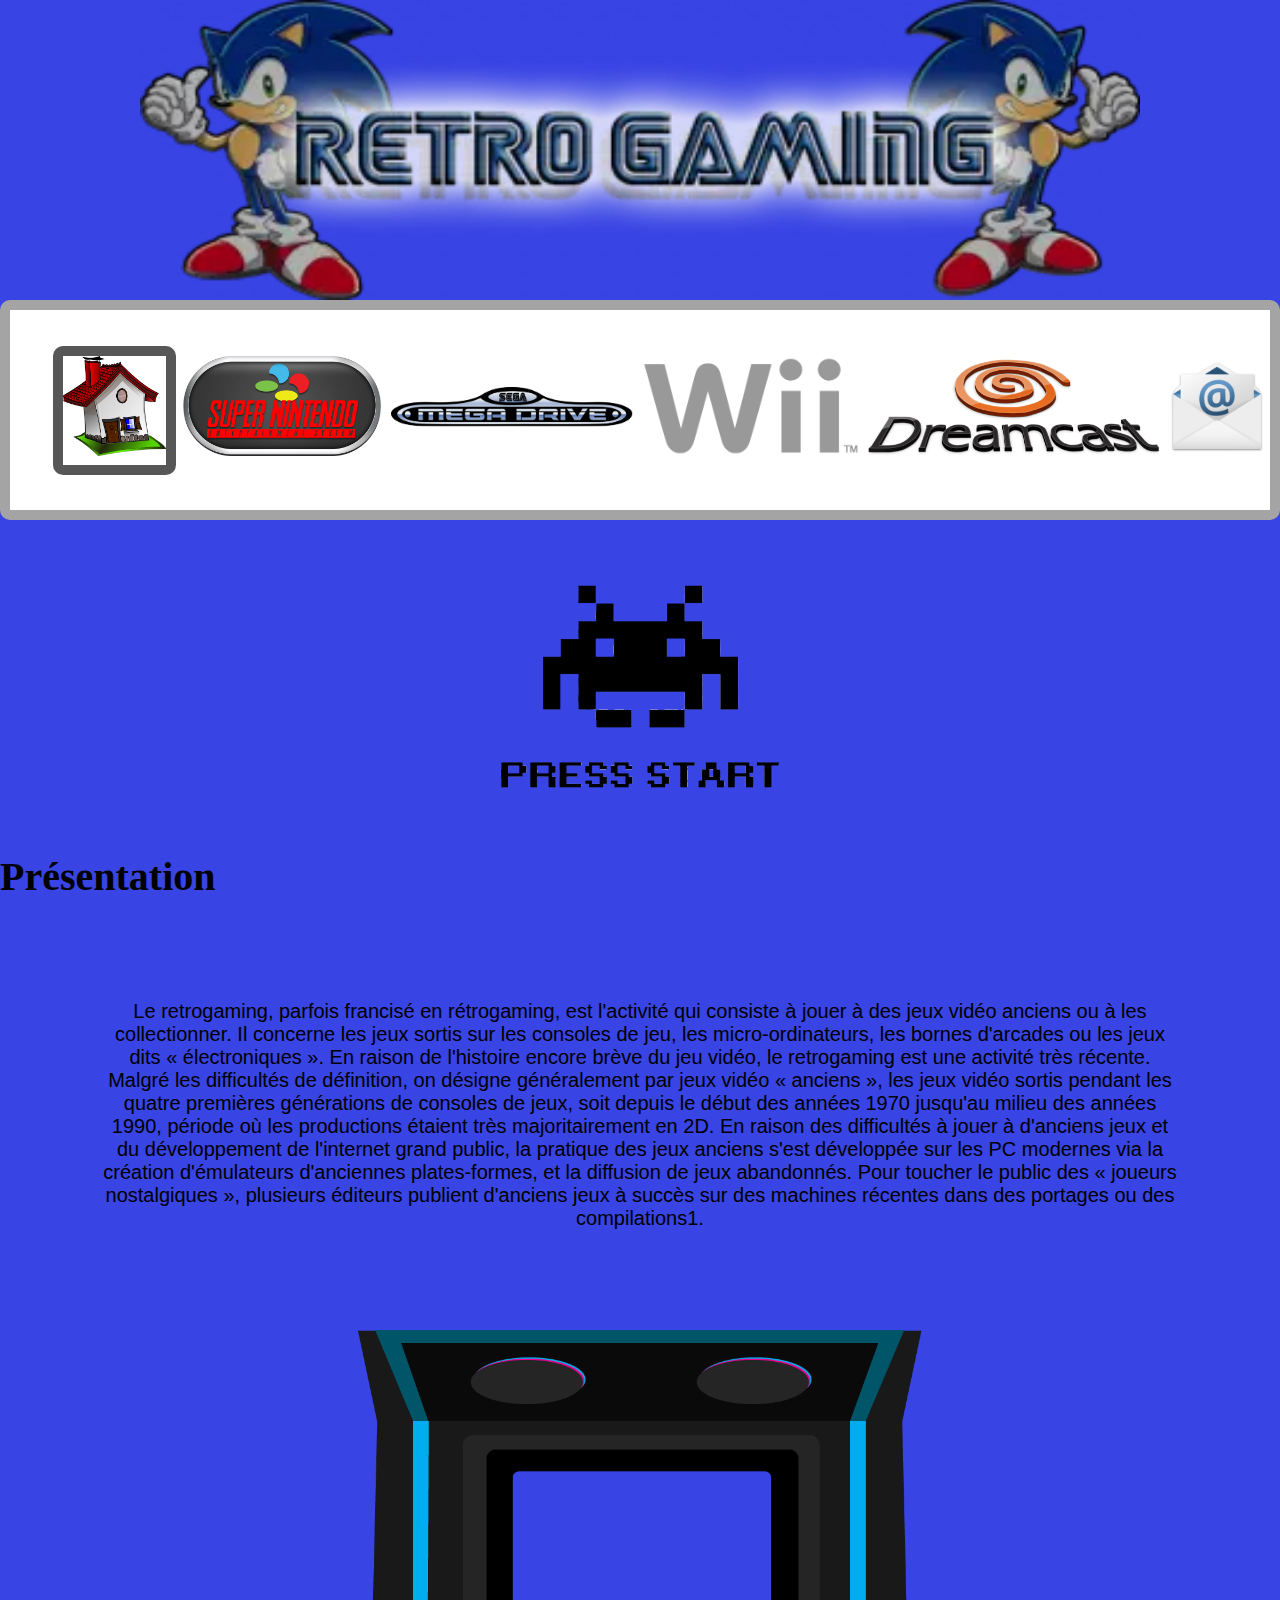
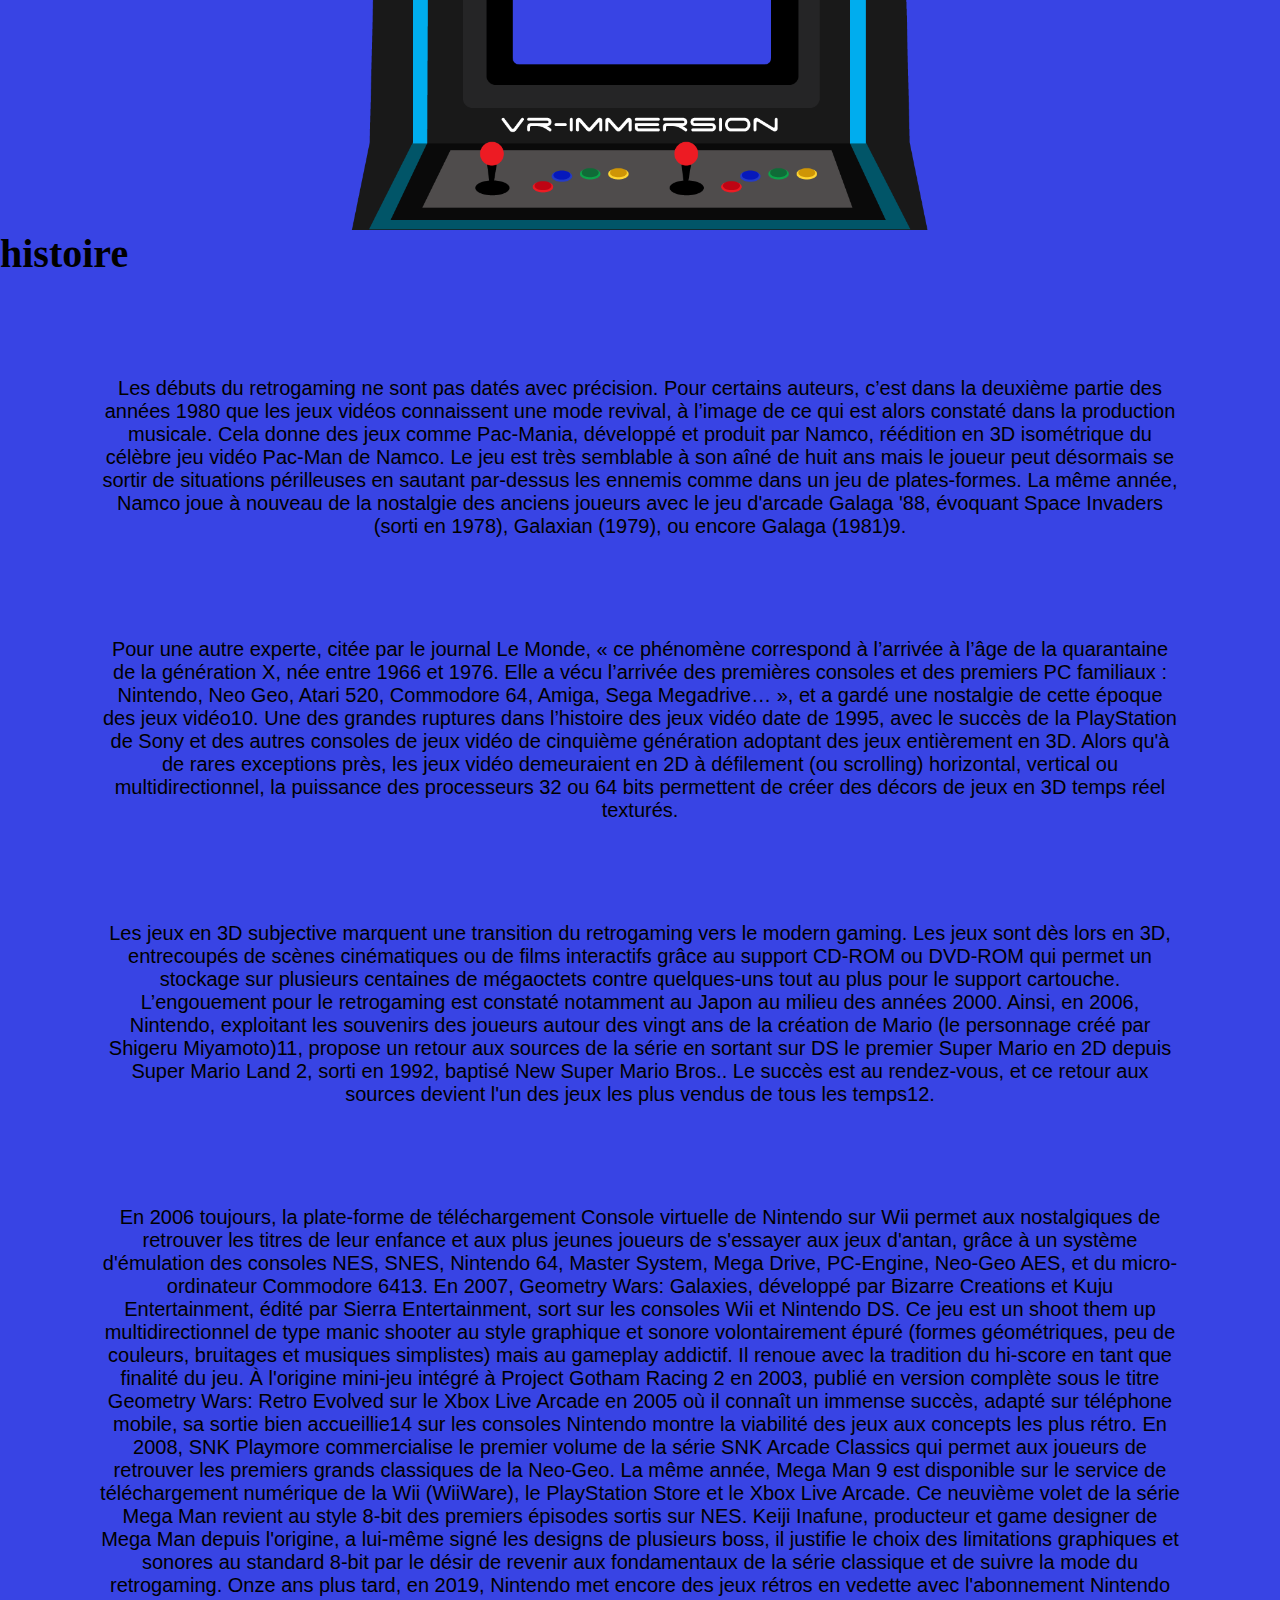
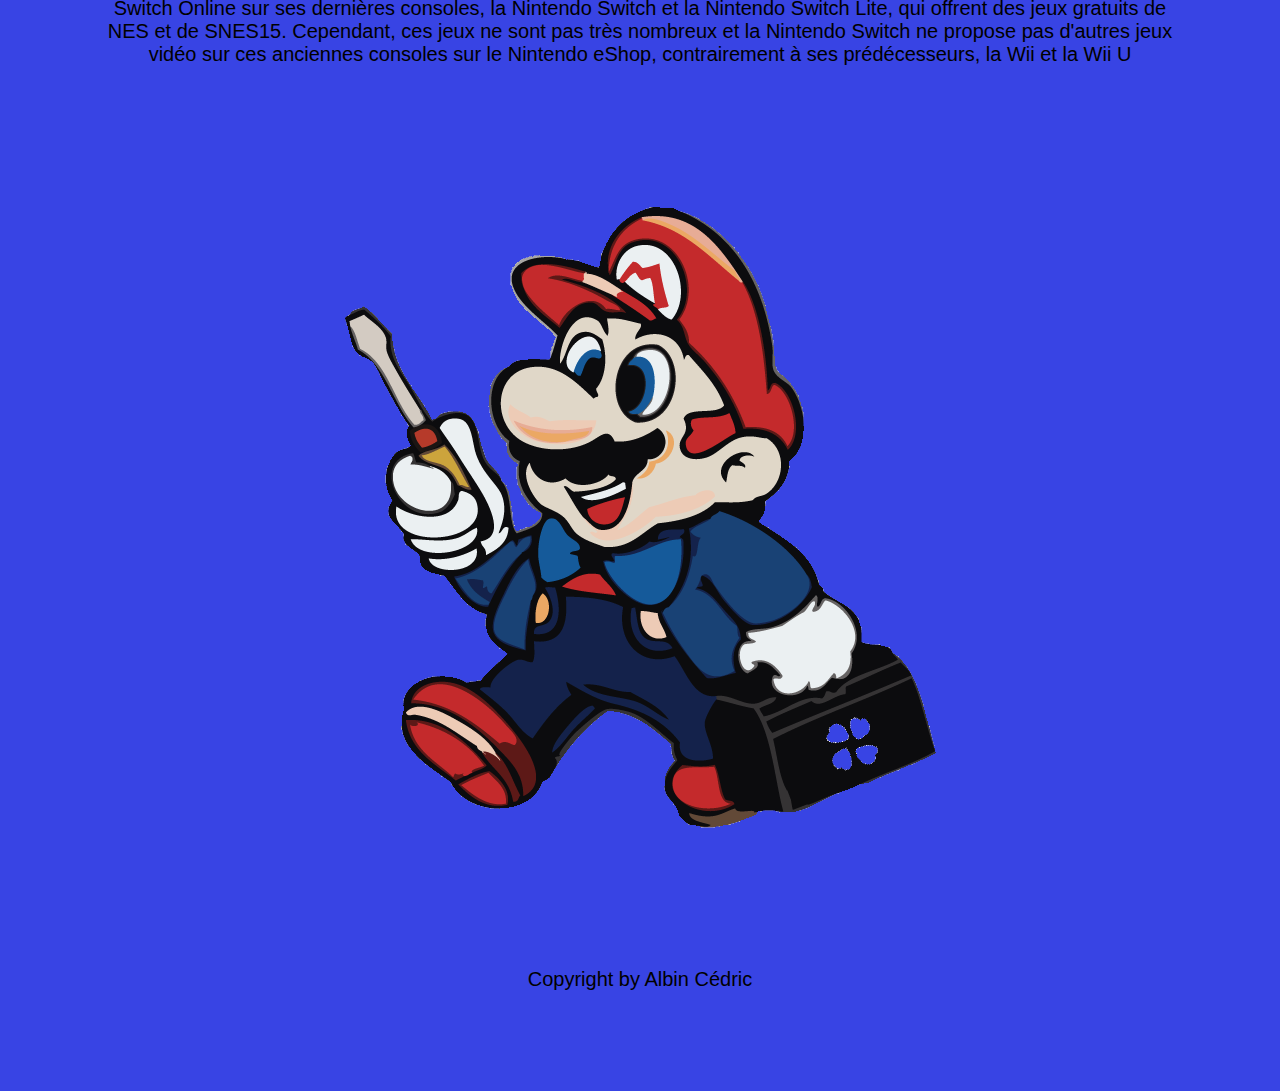
<file: index.html>
<!DOCTYPE html>
<html lang="fr">

<head>
    <meta charset="UTF-8">
    <meta http-equiv="X-UA-Compatible" content="IE=edge">
    <meta name="viewport" content="width=device-width, initial-scale=1.0">
    <title>Accueil</title>
    <link rel="stylesheet" href="assets/css/style.css">
    <link rel="icon" href="assets/images/mario.png">
</head>




<body>

    <header>
        <div class="bg-blue">
            <img class=logo src="assets/images/sonic.webp" alt="">
        </div>
        <nav class="bg-blue">
            <ul class="navbar">
                <li class="accueil"><a href="#"><img src="assets/images/accueil_logo.png" alt="accueil_logo"> </a></li>
                <li class="snes1"><a href="pages/snes.html"> <img src="assets/images/logo-super.png" alt="logo-super"></a></li>
                <li class="megadrive1"><a href="pages/megadrive.html"><img src="assets/images/logoMega.png" alt="megadrive"></a></li>
                <li class="wii1" ><a href="pages/wii.html"><img src="assets/images/Wii_logo.png" alt="logo-wii"></a></li>
                <li class="dreamcast1"><a href="pages/dreamcast.html"><img src="assets/images/Dreamcast_Logo.png" alt="logo_dreamcast"> </a></li>
                <li class="contact"><a href="pages/contact.html"><img src="assets/images/contact_logo.png" alt=""> </a></li>
            </ul>
        </nav>
    </header>

    <main>
        <section>
            
            <img src="assets/images/start.png" alt="start" class="start">
            <article>

                <h2>Présentation</h2>

                <p>Le retrogaming, parfois francisé en rétrogaming, est l'activité qui consiste à jouer à des jeux vidéo
                    anciens ou à les collectionner. Il concerne les jeux sortis sur les consoles de jeu, les
                    micro-ordinateurs,
                    les bornes d'arcades ou les jeux dits « électroniques ».

                    En raison de l'histoire encore brève du jeu vidéo, le retrogaming est une activité très récente.
                    Malgré
                    les
                    difficultés de définition, on désigne généralement par jeux vidéo « anciens », les jeux vidéo sortis
                    pendant
                    les quatre premières générations de consoles de jeux, soit depuis le début des années 1970 jusqu'au
                    milieu
                    des années 1990, période où les productions étaient très majoritairement en 2D.

                    En raison des difficultés à jouer à d'anciens jeux et du développement de l'internet grand public,
                    la
                    pratique des jeux anciens s'est développée sur les PC modernes via la création d'émulateurs
                    d'anciennes
                    plates-formes, et la diffusion de jeux abandonnés. Pour toucher le public des « joueurs nostalgiques
                    »,
                    plusieurs éditeurs publient d'anciens jeux à succès sur des machines récentes dans des portages ou
                    des
                    compilations1.

                </p>

                <img src="assets/images/presentation.png" alt="presentation" class="presentation">
            </article>
            <article>
                <h2>histoire</h2>
                <p>Les débuts du retrogaming ne sont pas datés avec précision. Pour certains auteurs, c’est dans la
                    deuxième
                    partie des années 1980 que les jeux vidéos connaissent une mode revival, à l’image de ce qui est
                    alors
                    constaté dans la production musicale. Cela donne des jeux comme Pac-Mania, développé et produit par
                    Namco, réédition en 3D isométrique du célèbre jeu vidéo Pac-Man de Namco. Le jeu est très semblable
                    à
                    son aîné de huit ans mais le joueur peut désormais se sortir de situations périlleuses en sautant
                    par-dessus les ennemis comme dans un jeu de plates-formes. La même année, Namco joue à nouveau de la
                    nostalgie des anciens joueurs avec le jeu d'arcade Galaga '88, évoquant Space Invaders (sorti en
                    1978),
                    Galaxian (1979), ou encore Galaga (1981)9.
                </p>
                <p>
                    Pour une autre experte, citée par le journal Le Monde, « ce phénomène correspond à l’arrivée à l’âge
                    de
                    la quarantaine de la génération X, née entre 1966 et 1976. Elle a vécu l’arrivée des premières
                    consoles
                    et des premiers PC familiaux : Nintendo, Neo Geo, Atari 520, Commodore 64, Amiga, Sega Megadrive… »,
                    et
                    a gardé une nostalgie de cette époque des jeux vidéo10.

                    Une des grandes ruptures dans l’histoire des jeux vidéo date de 1995, avec le succès de la
                    PlayStation
                    de Sony et des autres consoles de jeux vidéo de cinquième génération adoptant des jeux entièrement
                    en
                    3D. Alors qu'à de rares exceptions près, les jeux vidéo demeuraient en 2D à défilement (ou
                    scrolling)
                    horizontal, vertical ou multidirectionnel, la puissance des processeurs 32 ou 64 bits permettent de
                    créer des décors de jeux en 3D temps réel texturés.
                </p>
                <p>
                    Les jeux en 3D subjective marquent une transition du retrogaming vers le modern gaming.
                    Les jeux sont dès lors en 3D, entrecoupés de scènes cinématiques ou de films interactifs grâce au
                    support CD-ROM ou DVD-ROM qui permet un stockage sur plusieurs centaines de mégaoctets contre
                    quelques-uns tout au plus pour le support cartouche.

                    L’engouement pour le retrogaming est constaté notamment au Japon au milieu des années 2000. Ainsi,
                    en
                    2006, Nintendo, exploitant les souvenirs des joueurs autour des vingt ans de la création de Mario
                    (le
                    personnage créé par Shigeru Miyamoto)11, propose un retour aux sources de la série en sortant sur DS
                    le
                    premier Super Mario en 2D depuis Super Mario Land 2, sorti en 1992, baptisé New Super Mario Bros..
                    Le
                    succès est au rendez-vous, et ce retour aux sources devient l'un des jeux les plus vendus de tous
                    les
                    temps12.
                </p>
                <p>
                    En 2006 toujours, la plate-forme de téléchargement Console virtuelle de Nintendo sur Wii permet aux
                    nostalgiques de retrouver les titres de leur enfance et aux plus jeunes joueurs de s'essayer aux
                    jeux
                    d'antan, grâce à un système d'émulation des consoles NES, SNES, Nintendo 64, Master System, Mega
                    Drive,
                    PC-Engine, Neo-Geo AES, et du micro-ordinateur Commodore 6413.

                    En 2007, Geometry Wars: Galaxies, développé par Bizarre Creations et Kuju Entertainment, édité par
                    Sierra Entertainment, sort sur les consoles Wii et Nintendo DS. Ce jeu est un shoot them up
                    multidirectionnel de type manic shooter au style graphique et sonore volontairement épuré (formes
                    géométriques, peu de couleurs, bruitages et musiques simplistes) mais au gameplay addictif. Il
                    renoue
                    avec la tradition du hi-score en tant que finalité du jeu. À l'origine mini-jeu intégré à Project
                    Gotham
                    Racing 2 en 2003, publié en version complète sous le titre Geometry Wars: Retro Evolved sur le Xbox
                    Live
                    Arcade en 2005 où il connaît un immense succès, adapté sur téléphone mobile, sa sortie bien
                    accueillie14
                    sur les consoles Nintendo montre la viabilité des jeux aux concepts les plus rétro.

                    En 2008, SNK Playmore commercialise le premier volume de la série SNK Arcade Classics qui permet aux
                    joueurs de retrouver les premiers grands classiques de la Neo-Geo.

                    La même année, Mega Man 9 est disponible sur le service de téléchargement numérique de la Wii
                    (WiiWare),
                    le PlayStation Store et le Xbox Live Arcade. Ce neuvième volet de la série Mega Man revient au style
                    8-bit des premiers épisodes sortis sur NES. Keiji Inafune, producteur et game designer de Mega Man
                    depuis l'origine, a lui-même signé les designs de plusieurs boss, il justifie le choix des
                    limitations
                    graphiques et sonores au standard 8-bit par le désir de revenir aux fondamentaux de la série
                    classique
                    et de suivre la mode du retrogaming.

                    Onze ans plus tard, en 2019, Nintendo met encore des jeux rétros en vedette avec l'abonnement
                    Nintendo
                    Switch Online sur ses dernières consoles, la Nintendo Switch et la Nintendo Switch Lite, qui offrent
                    des
                    jeux gratuits de NES et de SNES15. Cependant, ces jeux ne sont pas très nombreux et la Nintendo
                    Switch
                    ne propose pas d'autres jeux vidéo sur ces anciennes consoles sur le Nintendo eShop, contrairement à
                    ses
                    prédécesseurs, la Wii et la Wii U

                </p>
                <img src="assets/images/mario1.png" alt="mario" class="mario">

            </article>

        

        </section>
    </main>

    <footer>
        <p class="footer"> Copyright by Albin Cédric </p>
    </footer>

</body>

</html>
</file>
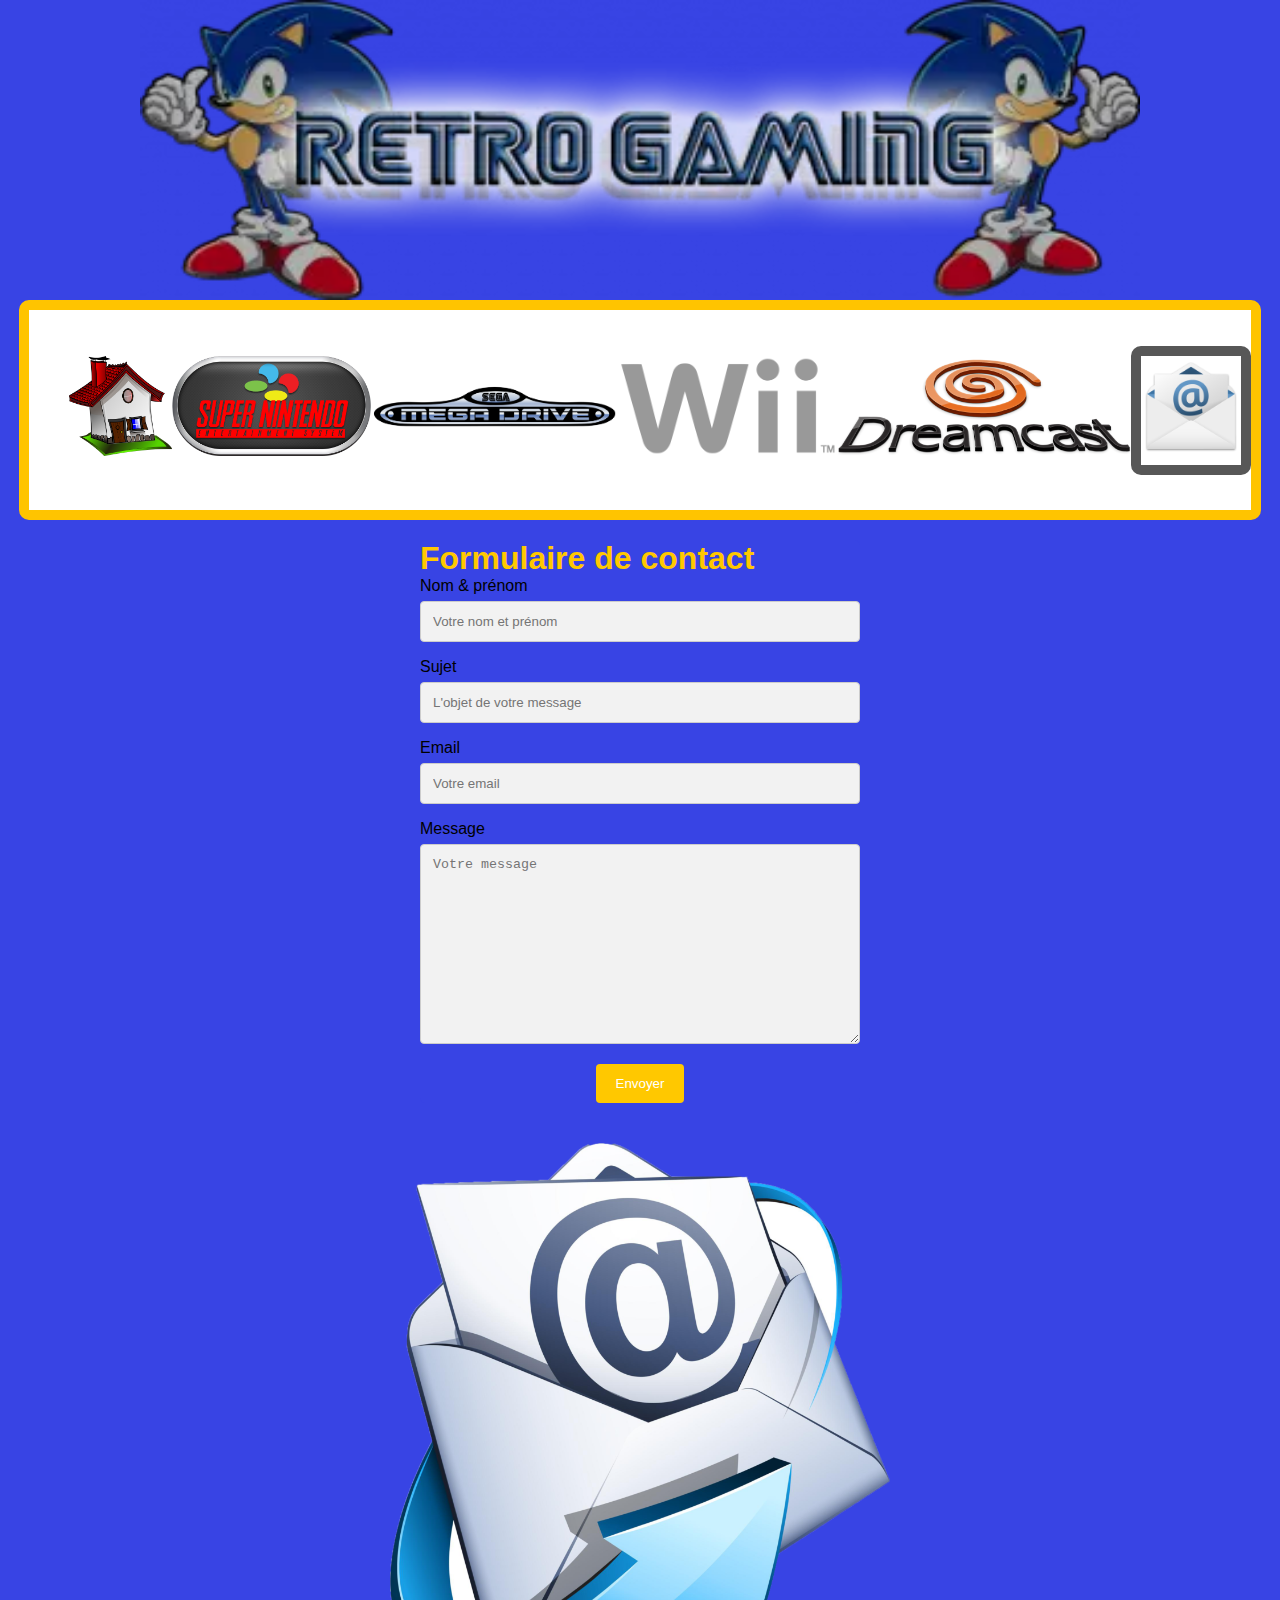
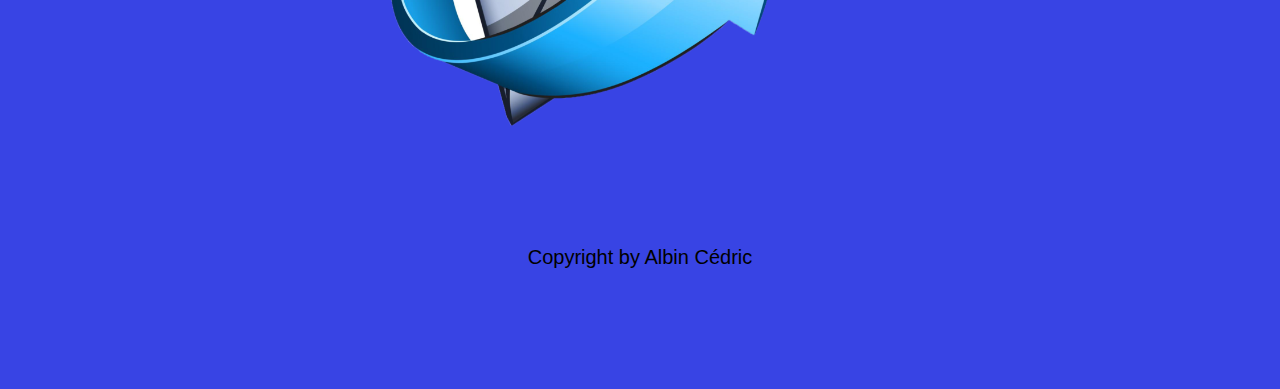
<file: pages/contact.html>
<!DOCTYPE html>
<html lang="fr">

<head>
    <meta charset="UTF-8">
    <meta http-equiv="X-UA-Compatible" content="IE=edge">
    <meta name="viewport" content="width=device-width, initial-scale=1.0">
    <title>Contact</title>
    <link rel="stylesheet" href="..\assets\css\contact.css">
    <link rel="icon" href="../assets/images/mario.png">
</head>




<body>

    <header>
        <div class="bg-blue">
            <img class=logo src="../assets/images/sonic.webp" alt="">
        </div>
        <nav class="bg-blue">
            <ul class="navbar">
                <li><a href="../index.html"><img src="../assets/images/accueil_logo.png" alt="accueil_logo"> </a></li>
                <li class="snes1"><a href="../pages/snes.html"> <img src="../assets/images/logo-super.png" alt="logo-super"></a></li>
                <li class="megadrive1"><a href="../pages/megadrive.html"><img src="../assets/images/logoMega.png" alt="megadrive"></a></li>
                <li class="wii1" ><a href="../pages/wii.html"><img src="../assets/images/Wii_logo.png" alt="logo-wii"></a></li>
                <li class="dreamcast1"><a href="../pages/dreamcast.html"><img src="../assets/images/Dreamcast_Logo.png" alt="logo_dreamcast"> </a></li>
                <li class="contact"><a href="#"><img src="../assets/images/contact_logo.png" alt=""> </a></li>
            </ul>
        </nav>
    </header>

    <main>

    <div class="container">
        <h1>Formulaire de contact</h1>
        <form action="#">
          <label for="fname">Nom & prénom</label>
          <input type="text" id="fname" name="firstname" placeholder="Votre nom et prénom">
      
          <label for="sujet">Sujet</label>
          <input type="text" id="sujet" name="sujet" placeholder="L'objet de votre message">
      
          <label for="emailAddress">Email</label>
          <input id="emailAddress" type="email" name="email" placeholder="Votre email">
      
      
          <label for="subject">Message</label>
          <textarea id="subject" name="subject" placeholder="Votre message" style="height:200px"></textarea>
      
          <input type="submit" value="Envoyer">
        </form>
      </div>

    </main>

    <img src="../assets/images/contact.png" alt="contact" class="footer_logo">

    <footer>
        <p class="footer"> Copyright by Albin Cédric </p>
    </footer>

      
</body>




    </html>
</file>
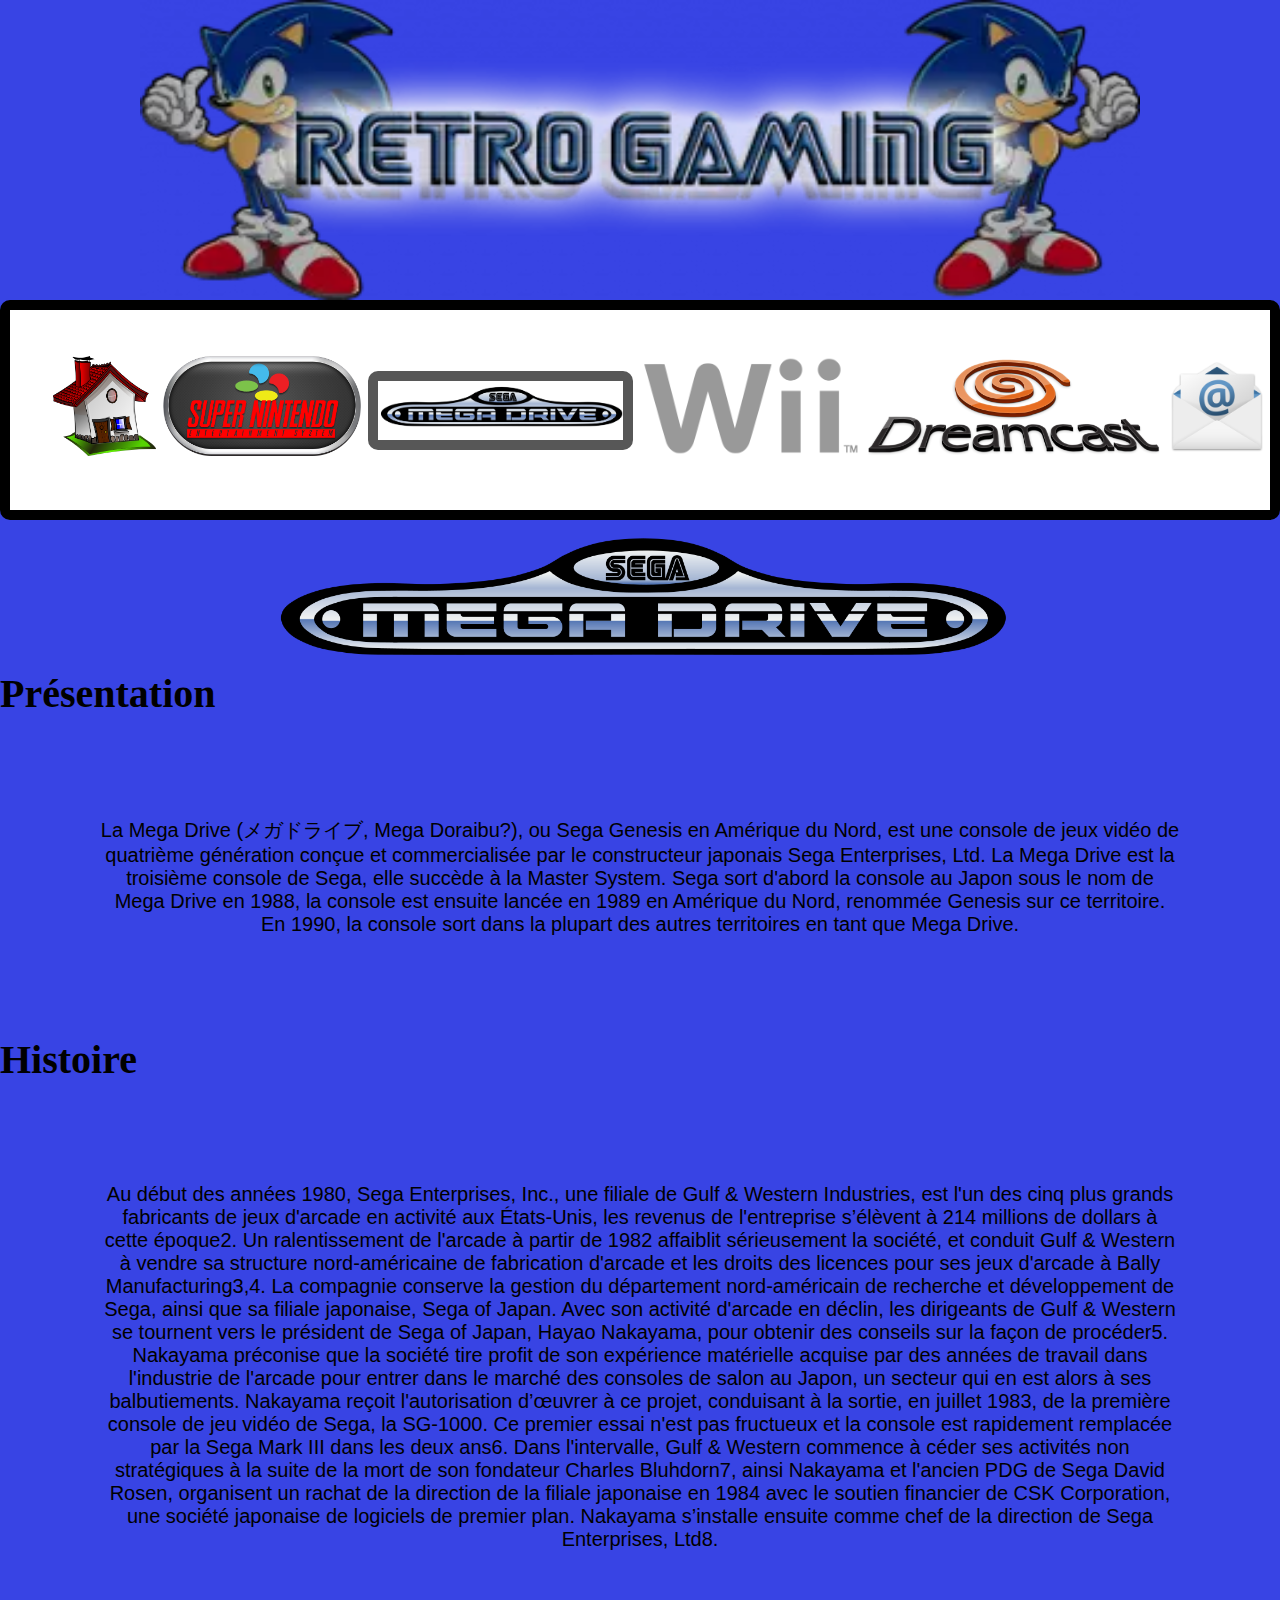
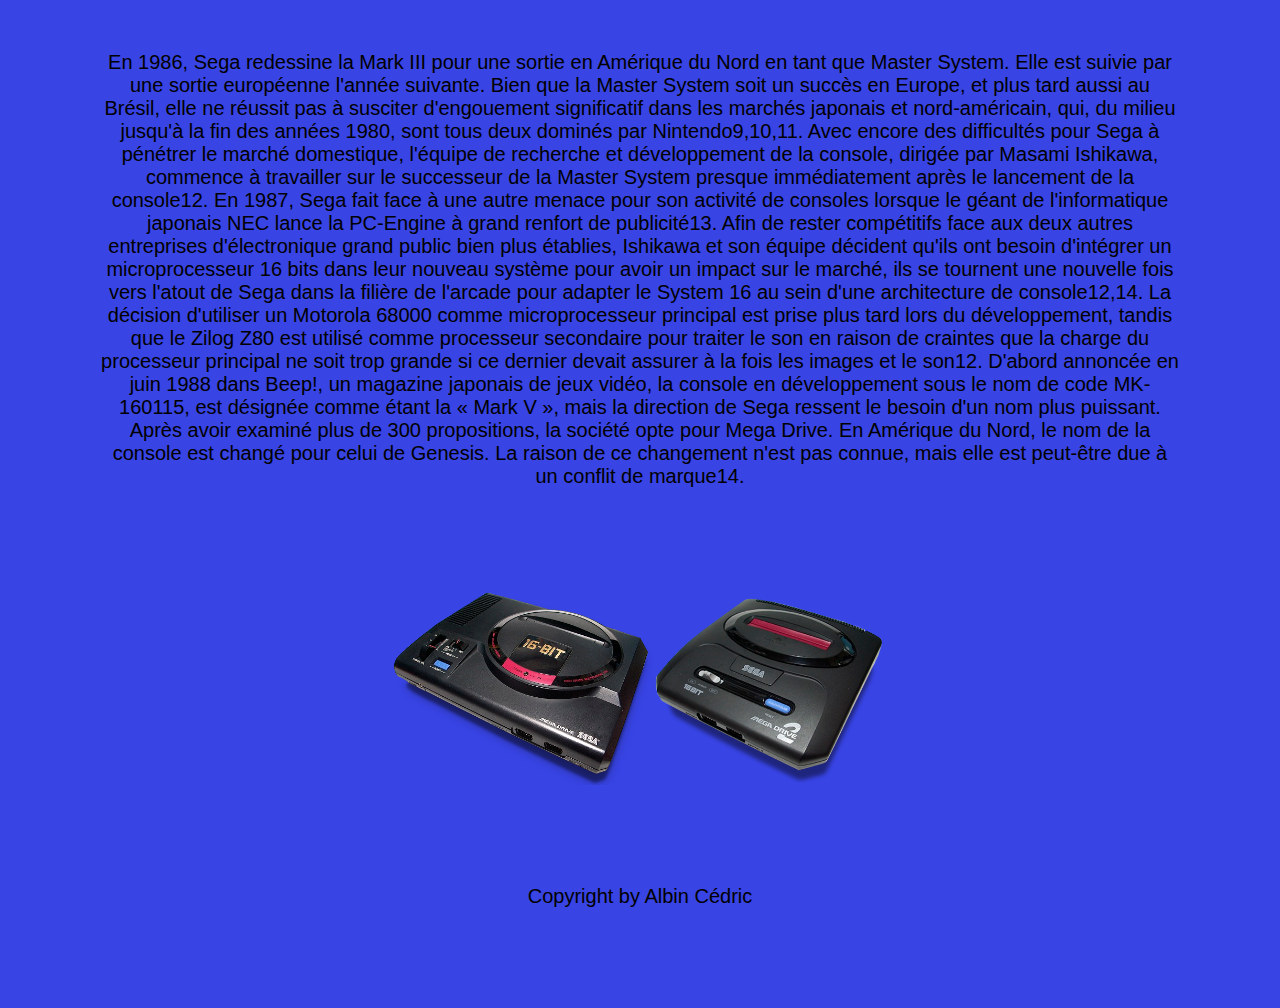
<file: pages/megadrive.html>
<!DOCTYPE html>
<html lang="fr">

<head>
    <meta charset="UTF-8">
    <meta http-equiv="X-UA-Compatible" content="IE=edge">
    <meta name="viewport" content="width=device-width, initial-scale=1.0">
    <title>Megadrive</title>
    <link rel="stylesheet" href="..\assets\css\megadrive.css">
    <link rel="icon" href="../assets/images/mario.png">
</head>


<body>

    <header>
        <div class="bg-blue">
            <img class=logo src="../assets/images/sonic.webp" alt="">
        </div>
        <nav class="bg-blue">
            <ul class="navbar">
                <li class="accueil"><a href="../index.html"><img src="../assets/images/accueil_logo.png" alt="accueil_logo"> </a></li>
                <li class="snes1"><a href="snes.html"> <img src="../assets/images/logo-super.png" alt="logo-super"></a></li>
                <li class="megadrive1"><a href="#"><img src="../assets/images/logoMega.png" alt="megadrive"></a></li>
                <li class="wii1" ><a href="wii.html"><img src="../assets/images/Wii_logo.png" alt="logo-wii"></a></li>
                <li class="dreamcast1"><a href="dreamcast.html"><img src="../assets/images/Dreamcast_Logo.png" alt="logo_dreamcast"> </a></li>
                <li class="contact"><a href="contact.html"><img src="../assets/images/contact_logo.png" alt=""> </a></li>
            </ul>
        </nav>
    </header>

<main>
    <section>

        <article>

            <img src="../assets/images/logoMega.png" alt="logomega"
                class="logomega">
            <h2>Présentation</h2>
            <p>La Mega Drive (メガドライブ, Mega Doraibu?), ou Sega Genesis en Amérique du Nord, est une console de jeux
                vidéo de quatrième génération conçue et commercialisée par le constructeur japonais Sega Enterprises,
                Ltd. La Mega Drive est la troisième console de Sega, elle succède à la Master System. Sega sort d'abord
                la console au Japon sous le nom de Mega Drive en 1988, la console est ensuite lancée en 1989 en Amérique
                du Nord, renommée Genesis sur ce territoire. En 1990, la console sort dans la plupart des autres
                territoires en tant que Mega Drive.

            </p>
        </article>

        <article>
            <h2>Histoire</h2>
            <p>
                Au début des années 1980, Sega Enterprises, Inc., une filiale de Gulf & Western Industries, est l'un des
                cinq plus grands fabricants de jeux d'arcade en activité aux États-Unis, les revenus de l'entreprise
                s’élèvent à 214 millions de dollars à cette époque2. Un ralentissement de l'arcade à partir de 1982
                affaiblit sérieusement la société, et conduit Gulf & Western à vendre sa structure nord-américaine de
                fabrication d'arcade et les droits des licences pour ses jeux d'arcade à Bally Manufacturing3,4. La
                compagnie conserve la gestion du département nord-américain de recherche et développement de Sega, ainsi
                que sa filiale japonaise, Sega of Japan. Avec son activité d'arcade en déclin, les dirigeants de Gulf &
                Western se tournent vers le président de Sega of Japan, Hayao Nakayama, pour obtenir des conseils sur la
                façon de procéder5. Nakayama préconise que la société tire profit de son expérience matérielle acquise
                par des années de travail dans l'industrie de l'arcade pour entrer dans le marché des consoles de salon
                au Japon, un secteur qui en est alors à ses balbutiements. Nakayama reçoit l'autorisation d’œuvrer à ce
                projet, conduisant à la sortie, en juillet 1983, de la première console de jeu vidéo de Sega, la
                SG-1000. Ce premier essai n'est pas fructueux et la console est rapidement remplacée par la Sega Mark
                III dans les deux ans6. Dans l'intervalle, Gulf & Western commence à céder ses activités non
                stratégiques à la suite de la mort de son fondateur Charles Bluhdorn7, ainsi Nakayama et l'ancien PDG de
                Sega David Rosen, organisent un rachat de la direction de la filiale japonaise en 1984 avec le soutien
                financier de CSK Corporation, une société japonaise de logiciels de premier plan. Nakayama s’installe
                ensuite comme chef de la direction de Sega Enterprises, Ltd8.
            </p>
            
            <p>
            En 1986, Sega redessine la Mark III pour une sortie en Amérique du Nord en tant que Master System. Elle
            est suivie par une sortie européenne l'année suivante. Bien que la Master System soit un succès en
            Europe, et plus tard aussi au Brésil, elle ne réussit pas à susciter d'engouement significatif dans les
            marchés japonais et nord-américain, qui, du milieu jusqu'à la fin des années 1980, sont tous deux
            dominés par Nintendo9,10,11. Avec encore des difficultés pour Sega à pénétrer le marché domestique,
            l'équipe de recherche et développement de la console, dirigée par Masami Ishikawa, commence à travailler
            sur le successeur de la Master System presque immédiatement après le lancement de la console12. En 1987,
            Sega fait face à une autre menace pour son activité de consoles lorsque le géant de l'informatique
            japonais NEC lance la PC-Engine à grand renfort de publicité13. Afin de rester compétitifs face aux deux
            autres entreprises d'électronique grand public bien plus établies, Ishikawa et son équipe décident
            qu'ils ont besoin d'intégrer un microprocesseur 16 bits dans leur nouveau système pour avoir un impact
            sur le marché, ils se tournent une nouvelle fois vers l'atout de Sega dans la filière de l'arcade pour
            adapter le System 16 au sein d'une architecture de console12,14. La décision d'utiliser un Motorola
            68000 comme microprocesseur principal est prise plus tard lors du développement, tandis que le Zilog Z80
            est utilisé comme processeur secondaire pour traiter le son en raison de craintes que la charge du
            processeur principal ne soit trop grande si ce dernier devait assurer à la fois les images et le son12.
            D'abord annoncée en juin 1988 dans Beep!, un magazine japonais de jeux vidéo, la console en
            développement sous le nom de code MK-160115, est désignée comme étant la « Mark V », mais la direction
            de Sega ressent le besoin d'un nom plus puissant. Après avoir examiné plus de 300 propositions, la
            société opte pour Mega Drive. En Amérique du Nord, le nom de la console est changé pour celui de
            Genesis. La raison de ce changement n'est pas connue, mais elle est peut-être due à un conflit de
            marque14.

            </p>
            <img src="../assets/images/megadrive.png" alt="megadrive"
                class="megadrive">
        </article>
    </section>
</main>


<footer>
    <p class="footer"> Copyright by Albin Cédric </p>
</footer>


</body>


</html>
</file>
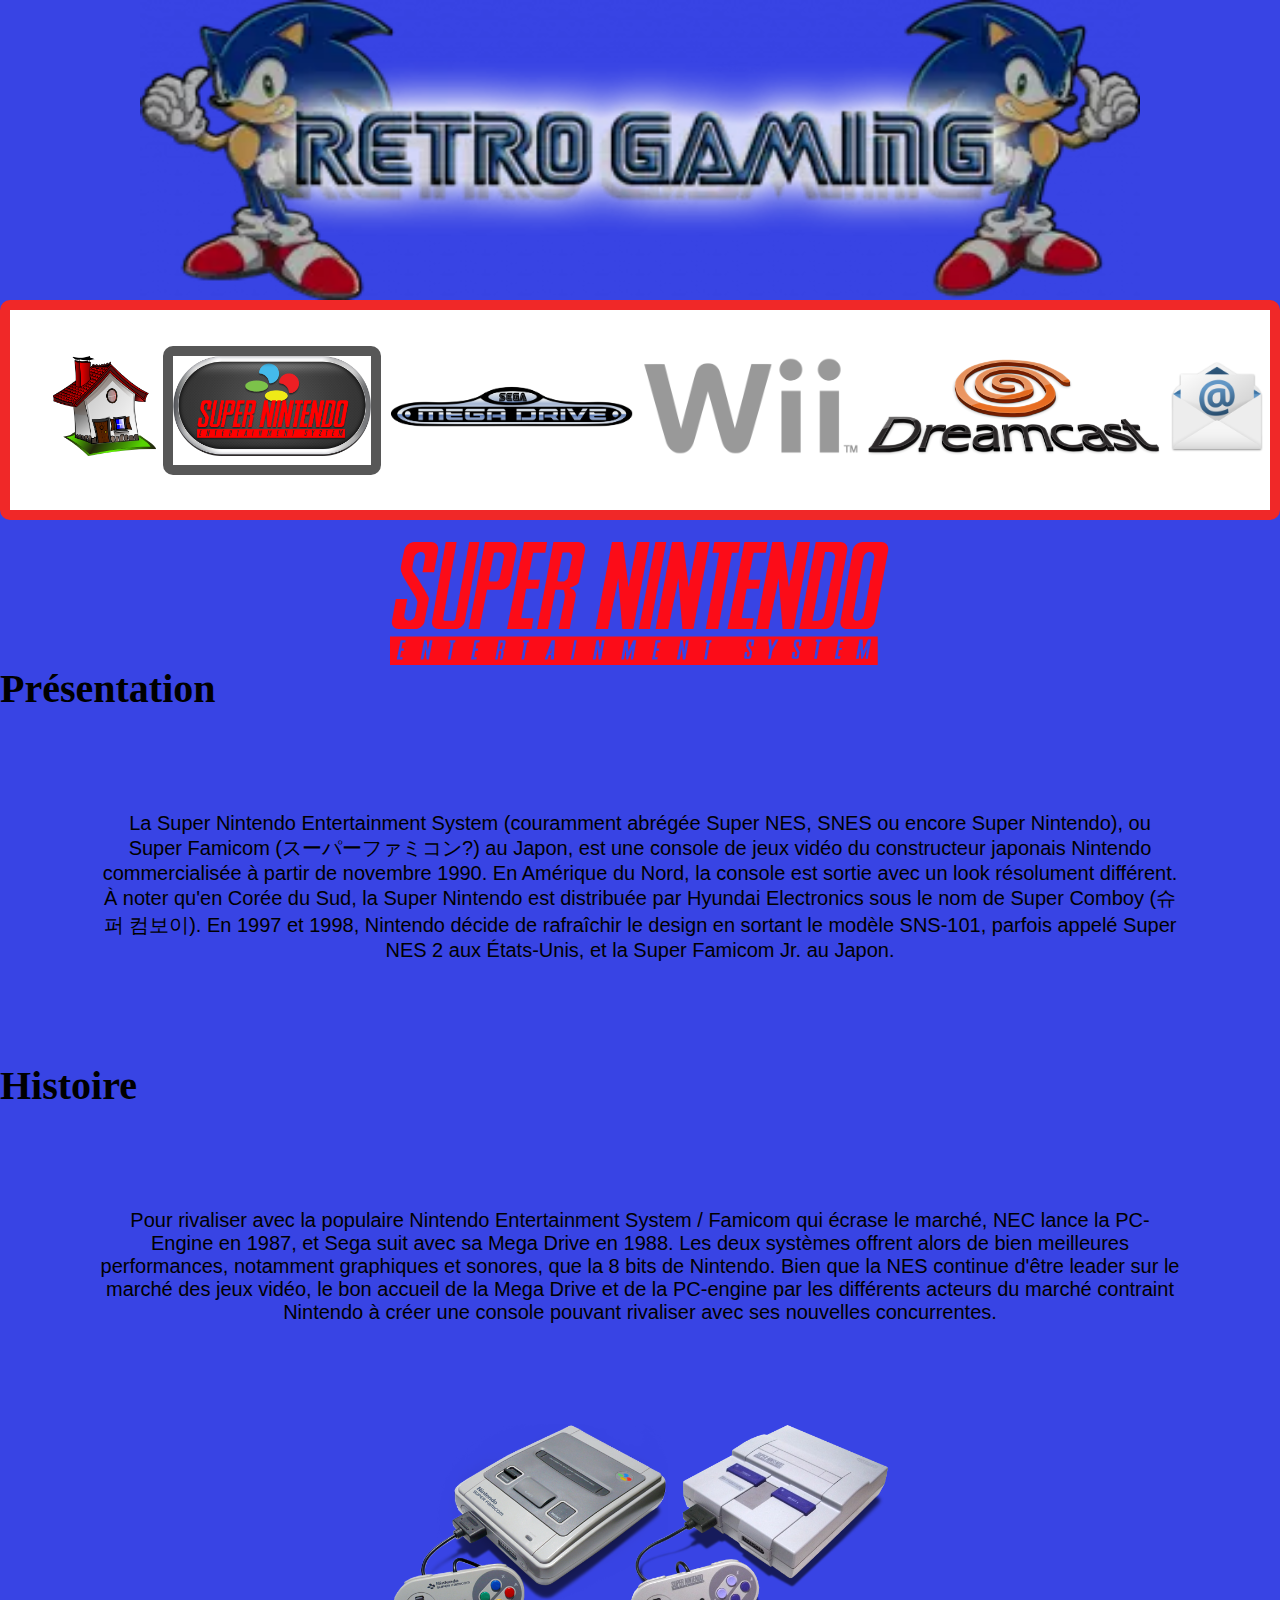
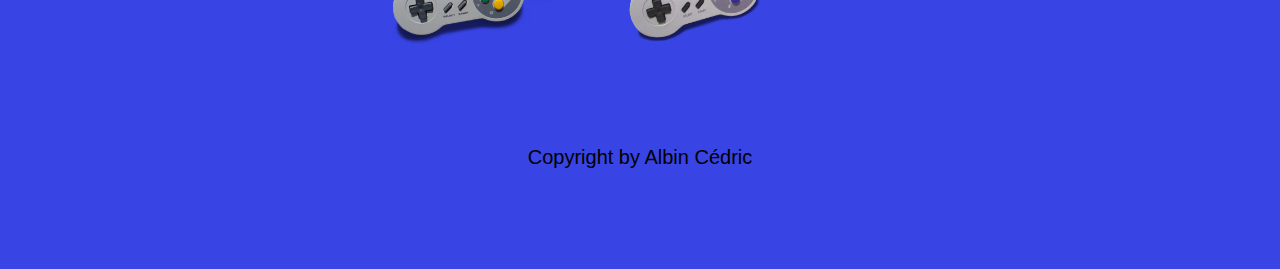
<file: pages/snes.html>
<!DOCTYPE html>
<html lang="fr">

<head>
    <meta charset="UTF-8">
    <meta http-equiv="X-UA-Compatible" content="IE=edge">
    <meta name="viewport" content="width=device-width, initial-scale=1.0">
    <title>Snes</title>
    <link rel="stylesheet" href="../assets/css/snes.css">
    <link rel="icon" href="../assets/images/mario.png">
</head>




    <body>

        <header>
            <div class="bg-blue">
                <img class=logo src="../assets/images/sonic.webp" alt="">
            </div>
            <nav class="bg-blue">
                <ul class="navbar">
                    <li class="accueil"><a href="../index.html"><img src="../assets/images/accueil_logo.png" alt="accueil_logo"> </a></li>
                    <li class="snes1"><a href="#"> <img src="../assets/images/logo-super.png" alt="logo-super"></a></li>
                    <li class="megadrive1"><a href="megadrive.html"><img src="../assets/images/logoMega.png" alt="megadrive"></a></li>
                    <li class="wii1" ><a href="wii.html"><img src="../assets/images/Wii_logo.png" alt="logo-wii"></a></li>
                    <li class="dreamcast1"><a href="dreamcast.html"><img src="../assets/images/Dreamcast_Logo.png" alt="logo_dreamcast"> </a></li>
                    <li class="contact"><a href="contact.html"><img src="../assets/images/contact_logo.png" alt=""> </a></li>
                </ul>
            </nav>
        </header>
    
    

        <main>

        <section>
            <img src="../assets/images/SNES_logo.svg" alt="snes_logo" class="snes_logo">
            <article>
                <h2>Présentation</h2>
                <p>La Super Nintendo Entertainment System (couramment abrégée Super NES, SNES ou encore Super Nintendo),
                    ou Super Famicom (スーパーファミコン?) au Japon, est une console de jeux vidéo du constructeur japonais
                    Nintendo commercialisée à partir de novembre 1990. En Amérique du Nord, la console est sortie avec
                    un look résolument différent. À noter qu'en Corée du Sud, la Super Nintendo est distribuée par
                    Hyundai Electronics sous le nom de Super Comboy (슈퍼 컴보이).

                    En 1997 et 1998, Nintendo décide de rafraîchir le design en sortant le modèle SNS-101, parfois
                    appelé Super NES 2 aux États-Unis, et la Super Famicom Jr. au Japon.

                </p>
            </article>

            <article>
                <h2>Histoire</h2>
                <p>Pour rivaliser avec la populaire Nintendo Entertainment System / Famicom qui écrase le marché, NEC
                    lance la PC-Engine en 1987, et Sega suit avec sa Mega Drive en 1988. Les deux systèmes offrent alors
                    de bien meilleures performances, notamment graphiques et sonores, que la 8 bits de Nintendo. Bien
                    que la NES continue d'être leader sur le marché des jeux vidéo, le bon accueil de la Mega Drive et
                    de la PC-engine par les différents acteurs du marché contraint Nintendo à créer une console pouvant
                    rivaliser avec ses nouvelles concurrentes.

                </p>
                <img src="../assets/images/SNES_SuperFamicom.png" alt="snes" class="snes">
            </article>
        </section>
    </main>

    <footer>
        <p class="footer"> Copyright by Albin Cédric </p>
    </footer>


    </body>

    </html>
</file>
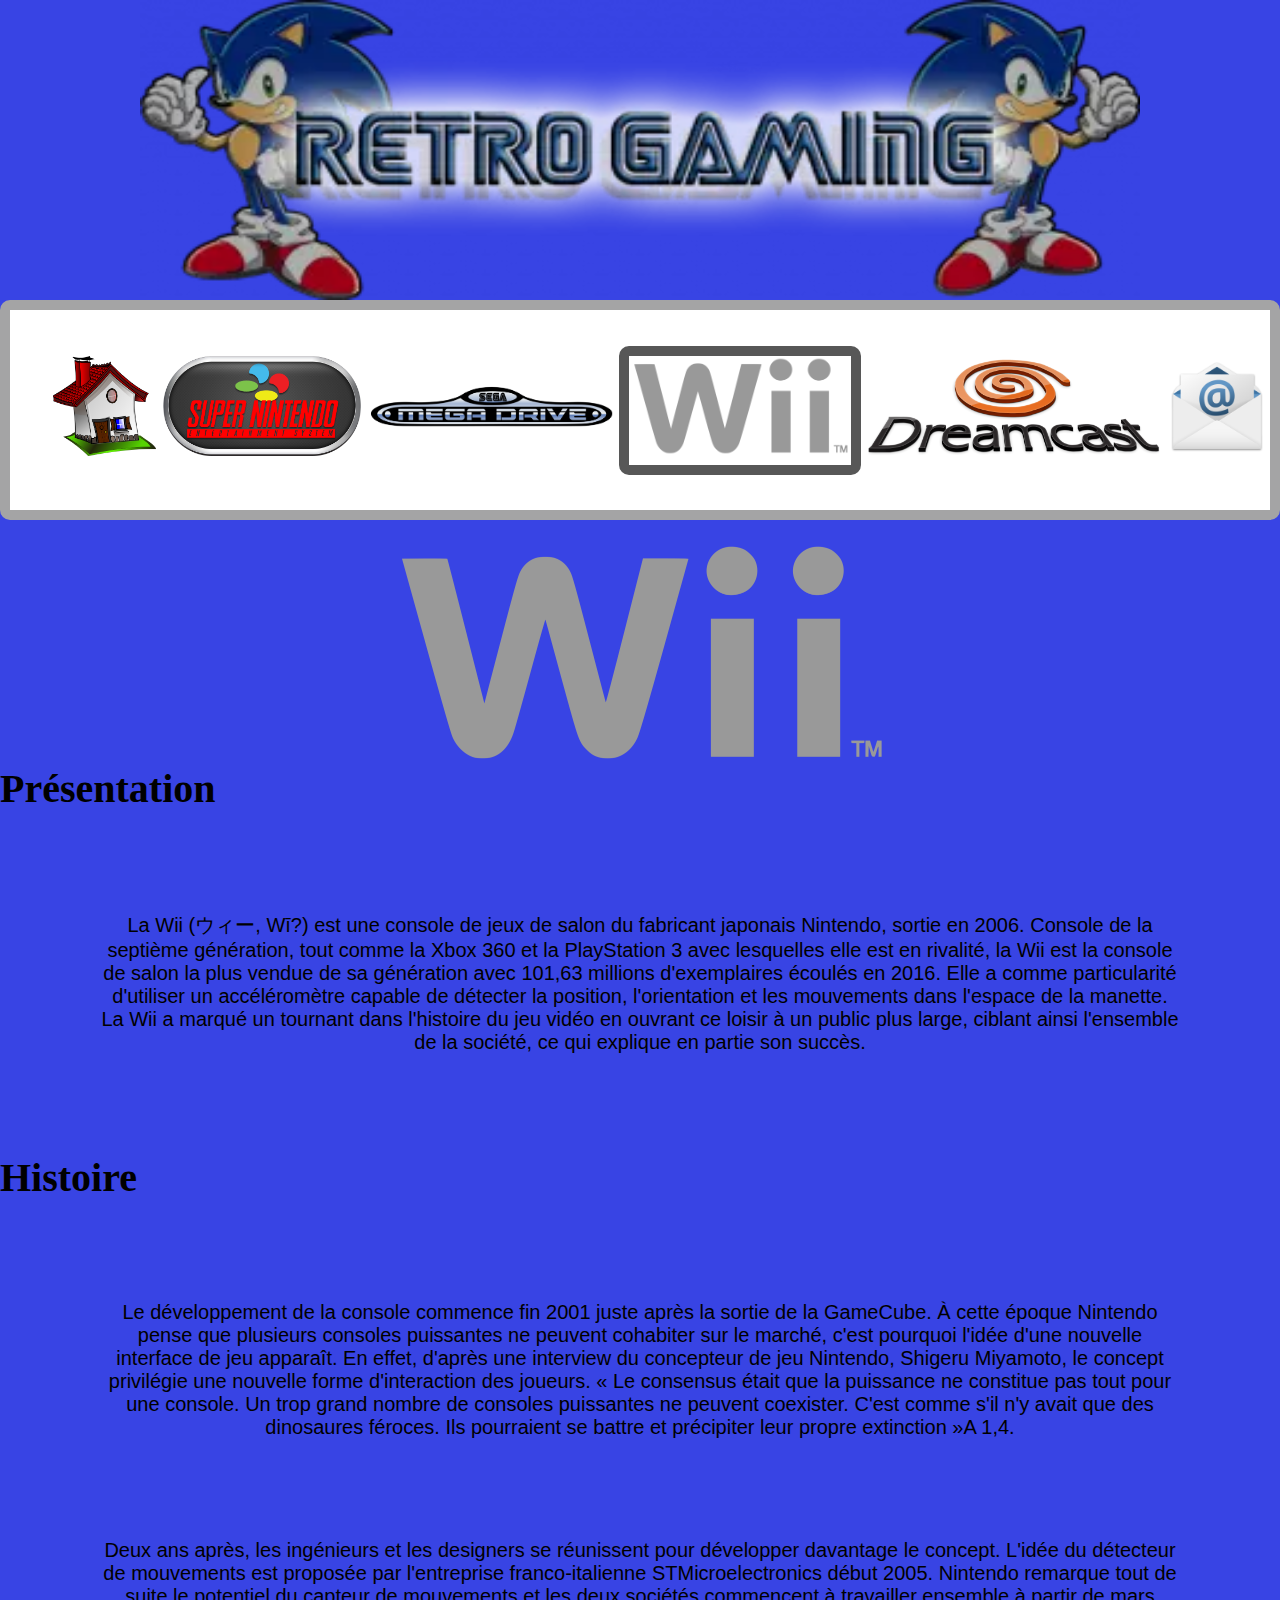
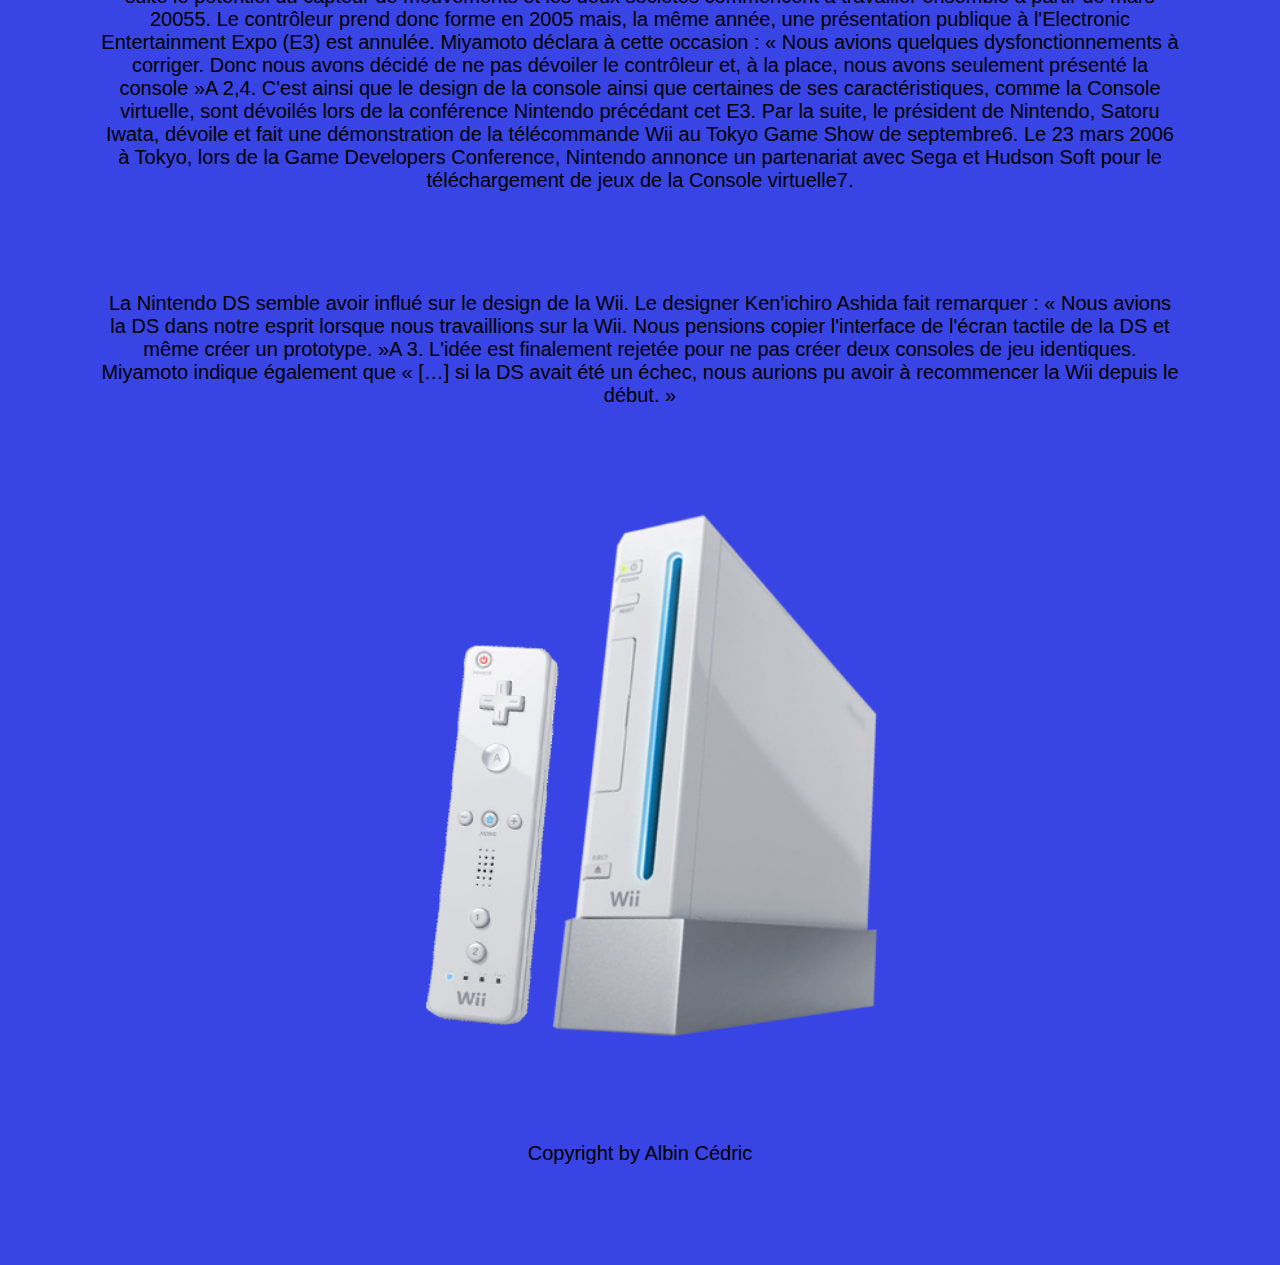
<file: pages/wii.html>
<!DOCTYPE html>
<html lang="fr">

<head>
    <meta charset="UTF-8">
    <meta http-equiv="X-UA-Compatible" content="IE=edge">
    <meta name="viewport" content="width=device-width, initial-scale=1.0">
    <title>Wii</title>
    <link rel="stylesheet" href="../assets/css/wii.css">
    <link rel="icon" href="../assets/images/mario.png">
</head>



<body>

    <header>
        <div class="bg-blue">
            <img class=logo src="../assets/images/sonic.webp" alt="">
        </div>
        <nav class="bg-blue">
            <ul class="navbar">
                <li><a href="../index.html"><img src="../assets/images/accueil_logo.png" alt="accueil_logo"> </a></li>
                <li class="snes1"><a href="../pages/snes.html"> <img src="../assets/images/logo-super.png" alt="logo-super"></a></li>
                <li class="megadrive1"><a href="../pages/megadrive.html"><img src="../assets/images/logoMega.png" alt="megadrive"></a></li>
                <li class="wii1" ><a href="#"><img src="../assets/images/Wii_logo.png" alt="logo-wii"></a></li>
                <li class="dreamcast1"><a href="../pages/dreamcast.html"><img src="../assets/images/Dreamcast_Logo.png" alt="logo_dreamcast"> </a></li>
                <li class="contact"><a href="../pages/contact.html"><img src="../assets/images/contact_logo.png" alt=""> </a></li>
            </ul>
        </nav>
    </header>
<main>
    <section>
        <img src="..\assets\images\Wii_logo.png" alt="Wii-logo" class="Wii_logo">

        <article>
            <h2>Présentation</h2>
            <p>La Wii (ウィー, Wī?) est une console de jeux de salon du fabricant japonais Nintendo, sortie en 2006.
                Console de la septième génération, tout comme la Xbox 360 et la PlayStation 3 avec lesquelles elle est
                en rivalité, la Wii est la console de salon la plus vendue de sa génération avec 101,63 millions
                d'exemplaires écoulés en 2016. Elle a comme particularité d'utiliser un accéléromètre capable de
                détecter la position, l'orientation et les mouvements dans l'espace de la manette.

                La Wii a marqué un tournant dans l'histoire du jeu vidéo en ouvrant ce loisir à un public plus large,
                ciblant ainsi l'ensemble de la société, ce qui explique en partie son succès.
            </p>
        </article>

        <article>
            <h2>Histoire</h2>
            <p>Le développement de la console commence fin 2001 juste après la sortie de la GameCube. À cette époque
                Nintendo pense que plusieurs consoles puissantes ne peuvent cohabiter sur le marché, c'est pourquoi
                l'idée d'une nouvelle interface de jeu apparaît. En effet, d'après une interview du concepteur de jeu
                Nintendo, Shigeru Miyamoto, le concept privilégie une nouvelle forme d'interaction des joueurs. « Le
                consensus était que la puissance ne constitue pas tout pour une console. Un trop grand nombre de
                consoles puissantes ne peuvent coexister. C'est comme s'il n'y avait que des dinosaures féroces. Ils
                pourraient se battre et précipiter leur propre extinction »A 1,4.
            </p>
            <p>
                Deux ans après, les ingénieurs et les designers se réunissent pour développer davantage le concept.
                L'idée du détecteur de mouvements est proposée par l'entreprise franco-italienne STMicroelectronics
                début 2005. Nintendo remarque tout de suite le potentiel du capteur de mouvements et les deux sociétés
                commencent à travailler ensemble à partir de mars 20055. Le contrôleur prend donc forme en 2005 mais, la
                même année, une présentation publique à l'Electronic Entertainment Expo (E3) est annulée. Miyamoto
                déclara à cette occasion : « Nous avions quelques dysfonctionnements à corriger. Donc nous avons décidé
                de ne pas dévoiler le contrôleur et, à la place, nous avons seulement présenté la console »A 2,4. C'est
                ainsi que le design de la console ainsi que certaines de ses caractéristiques, comme la Console
                virtuelle, sont dévoilés lors de la conférence Nintendo précédant cet E3. Par la suite, le président de
                Nintendo, Satoru Iwata, dévoile et fait une démonstration de la télécommande Wii au Tokyo Game Show de
                septembre6. Le 23 mars 2006 à Tokyo, lors de la Game Developers Conference, Nintendo annonce un
                partenariat avec Sega et Hudson Soft pour le téléchargement de jeux de la Console virtuelle7.
            </p>
            <p>
                La Nintendo DS semble avoir influé sur le design de la Wii. Le designer Ken'ichiro Ashida fait remarquer
                : « Nous avions la DS dans notre esprit lorsque nous travaillions sur la Wii. Nous pensions copier
                l'interface de l'écran tactile de la DS et même créer un prototype. »A 3. L'idée est finalement rejetée
                pour ne pas créer deux consoles de jeu identiques. Miyamoto indique également que « […] si la DS avait
                été un échec, nous aurions pu avoir à recommencer la Wii depuis le début. »

            </p>
            <img src="..\assets\images\Wii.png" alt="Wii" class="wii">
        </article>
    </section>
</main>


<footer>
    <p class="footer"> Copyright by Albin Cédric </p>
</footer>


</body>


</html>
</file>
<file: assets/css/style.css>
/*******************head**********************/

.logo {
    width: 1000px;
    height: 300px;
    display: flex;
}


/*****************general*******************/



p {
   
    margin: 100px;
    font-family: helvetica;
    font-size: 20px;
    text-align: center;
    justify-content: center;
}

h2 {
    font-size: 40px;
}

.bg-blue{
    background-color: rgb(56, 68, 228);
}
main{
    background-color: rgb(56, 68, 228);
}

.presentation{
    height: 500px;
    display: flex;
    margin: auto;
}

body{
    
    background-color: rgb(56, 68, 228);
}
*{
    margin: auto;
}

html{
    display: flex;
    
}


/****************navbar*******************/

.navbar {
    height: 200px;
    display: flex;
    font-size: 40px;
    font-family: Arial, Helvetica, sans-serif;
    border-style: solid;
    border-width: 10px;
    border-color: rgb(164, 164, 165);
    border-radius: 10px;
    background-color: rgb(255, 255, 255);


}

li {
    margin: auto;
    display: inline;
}

/**************img navbar****************/

nav img{
    height: 100px;
    
}


.megadrive1 img{
    height: 50px;
    background-color: white;
    
}

a{
    background-color: white; 
    text-decoration: none;
    
}



/****************selection navbar*********************/

.accueil{
    border-style: solid;
    border-width: 10px;
    border-color: rgb(87, 87, 87);
    border-radius: 10px;
    
}


/************************main logo***************************/

.start {
    display: flex;
    width: 500px;
    margin: auto;
}


/***********************footer logo************************/

.mario {
    display: flex;
    margin: auto;
}


/***********************footer************************/

footer{
    background-color: rgb(56, 68, 228);
display: flex;
justify-content: center;
}

footer p{
    text-align: center;
}
</file>
<file: assets/css/snes.css>
/*******************head**********************/

.logo {
    width: 1000px;
    height: 300px;
    display: flex;

}

/*****************general*******************/


* {
    
    margin: auto;

}

body{
    background-color: rgb(56, 68, 228);
}

.bg-blue{
    background-color: rgb(56, 68, 228);
}
main{
    background-color: rgb(56, 68, 228);
}

p {
    margin: 100px;
    font-family: helvetica;
    font-size: 20px;
    text-align: center;
    justify-content: center;
}

h2 {
    font-size: 40px;
}

html{
    display: flex;
}



/****************navbar*******************/

.navbar {
    height: 200px;
    display: flex;
    font-size: 40px;
    font-family: Arial, Helvetica, sans-serif;
    border-style: solid;
    border-width: 10px;
    border-color: rgb(240, 40, 40);
    border-radius: 10px;
    background-color: rgb(255, 255, 255);

}

li {
    display: inline;
    
}

/**************img navbar****************/

nav img{
    height: 100px;
    
}

.megadrive1 img{
    height: 50px;
    background-color: white;
    
}

a{
    background-color: white; 
    text-decoration: none;

}


/****************selection navbar*********************/

.snes1{
    border-style: solid;
    border-width: 10px;
    border-color: rgb(87, 87, 87);
    border-radius: 10px;
    
}



/************************main logo***************************/

.snes_logo {
    width: 500px;
    display: flex;
    margin-top: 20px;
   
}


/***********************footer logo************************/

.snes {
    width: 500px;
    display: flex;
}

/***********************footer************************/

footer{
    background-color: rgb(56, 68, 228);
display: flex;
justify-content: center;
}

footer p{
    text-align: center;
}
</file>
<file: assets/css/wii.css>
/*******************head**********************/

.logo {
    width: 1000px;
    height: 300px;
    display: flex;
}



/*****************general*******************/

* {
    
    margin: auto;

}

p {
    margin: 100px;
    font-family: helvetica;
    font-size: 20px;
    text-align: center;
    justify-content: center;
}

h2 {
    font-size: 40px;
}

.bg-blue{
    background-color: rgb(56, 68, 228);
}
main{
    background-color: rgb(56, 68, 228);
}

body{
    background-color: rgb(56, 68, 228);
}

html{
    display: flex;
}


/****************selection navbar*********************/

.wii1 {
    border-style: solid;
    border-width: 10px;
    border-color: rgb(87, 87, 87);
    border-radius: 10px;
}


/****************navbar*******************/

.navbar {
    height: 200px;
    display: flex;
    font-size: 40px;
    font-family: Arial, Helvetica, sans-serif;
    border-style: solid;
    border-width: 10px;
    border-color: rgb(164, 164, 165);
    border-radius: 10px;
    background-color: rgb(255, 255, 255);


}

li {
    display: inline;
}



/**************img navbar****************/

nav img{
    height: 100px;
    }


.megadrive1 img{
    height: 50px;
    background-color: white;
    
}

a{
    background-color: white; 
    text-decoration: none;

}



/************************main logo***************************/

.Wii_logo {
    width: 500px;
    display: flex;
    margin-top: 20px;
}

/***********************footer logo************************/

.wii {
    width: 500px;
    display: flex;
}

/***********************footer************************/

footer{
    background-color: rgb(56, 68, 228);
display: flex;
justify-content: center;
}

footer p{
    text-align: center;
}
</file>
